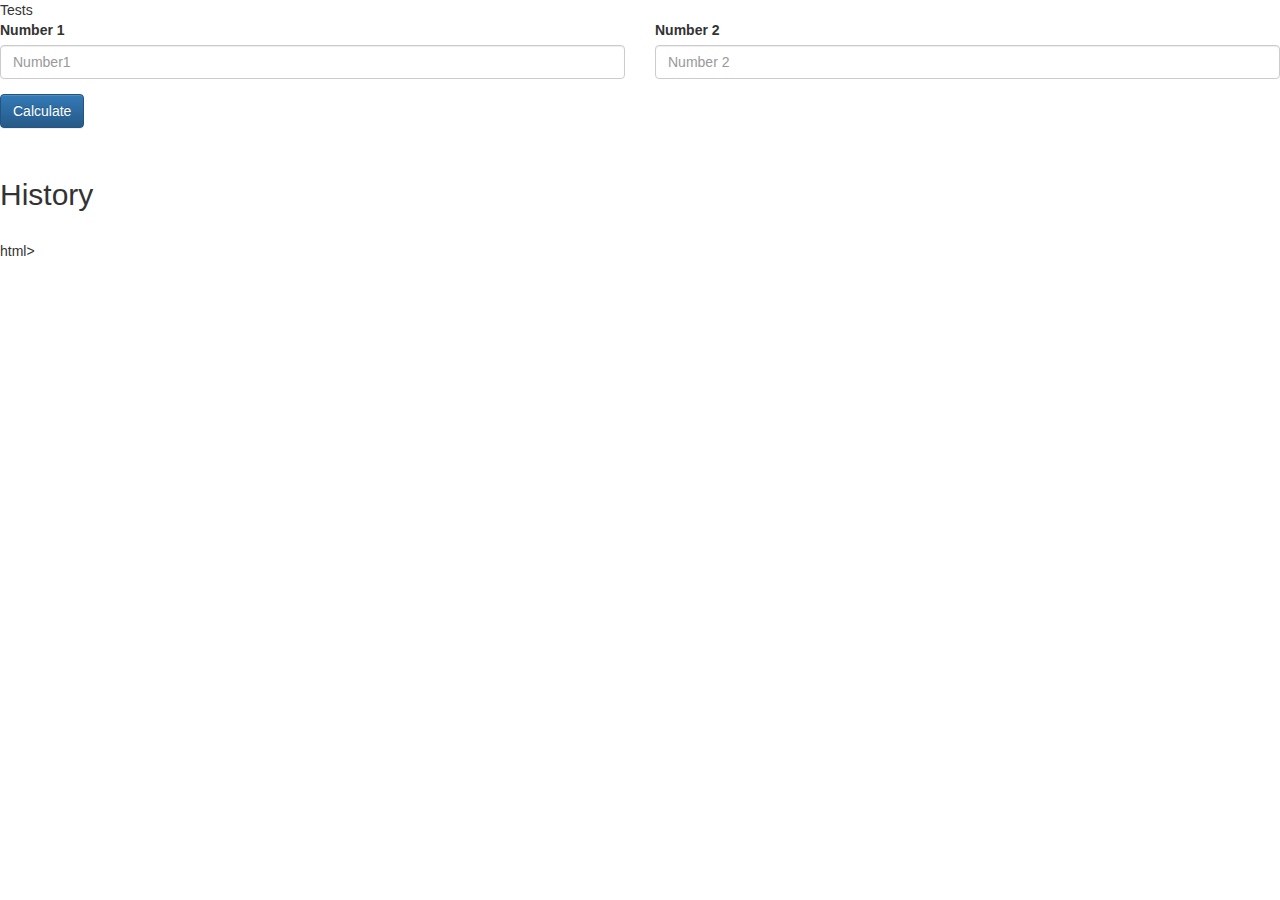
<file: src/main/resources/templates/index.html>
<!DOCTYPE html>
<html xmlns:th="http://www.thymeleaf.org">
<head>
    <meta charset="utf-8">
    <meta http-equiv="x-ua-compatible" content="ie=edge">
    <title>Final project</title>
    <meta name="viewport" content="width=device-width, initial-scale=1">
    <!-- Latest compiled and minified CSS -->
    <link rel="stylesheet" href="https://cdn.jsdelivr.net/npm/bootstrap@3.4.1/dist/css/bootstrap.min.css" integrity="sha384-HSMxcRTRxnN+Bdg0JdbxYKrThecOKuH5zCYotlSAcp1+c8xmyTe9GYg1l9a69psu" crossorigin="anonymous">

    <!-- Optional theme -->
    <link rel="stylesheet" href="https://cdn.jsdelivr.net/npm/bootstrap@3.4.1/dist/css/bootstrap-theme.min.css" integrity="sha384-6pzBo3FDv/PJ8r2KRkGHifhEocL+1X2rVCTTkUfGk7/0pbek5mMa1upzvWbrUbOZ" crossorigin="anonymous">

    <!-- Latest compiled and minified JavaScript -->
    <script src="https://cdn.jsdelivr.net/npm/bootstrap@3.4.1/dist/js/bootstrap.min.js" integrity="sha384-aJ21OjlMXNL5UyIl/XNwTMqvzeRMZH2w8c5cRVpzpU8Y5bApTppSuUkhZXN0VxHd" crossorigin="anonymous"></script>
</head>
<body>
Tests

<form action="#" th:action="@{/sum}" th:object="${numberForm}" method="post">
    <div class="row">
        <div class="form-group col-md-6">
            <label for="number1" class="col-form-label">Number 1</label>
            <input type="number" th:field="*{number1}" class="form-control" id="number1" placeholder="Number1">
            <span th:if="${#fields.hasErrors('number1')}" th:errors="*{number1}" class="text-danger"></span>
        </div>
        <div class="form-group col-md-6">
            <label for="number2" class="col-form-label">Number 2</label>
            <input type="number" th:field="*{number2}" class="form-control" id="number2" name="number2" placeholder="Number 2">
            <span th:if="${#fields.hasErrors('number2')}" th:errors="*{number2}" class="text-danger"></span>
        </div>
    </div>
    <div class="row">
        <div class="col-md-6 mt-5">
            <input type="submit" class="btn btn-primary" value="Calculate">
        </div>
    </div>
</form>

<h6 th:text="${sum}"></h6>

<br/>
<h2>History</h2>
<div th:each="h : ${history}">
    <h6 th:text="${h.sum}"></h6>
</div>
<br/>

</body>
</html>html>
</file>
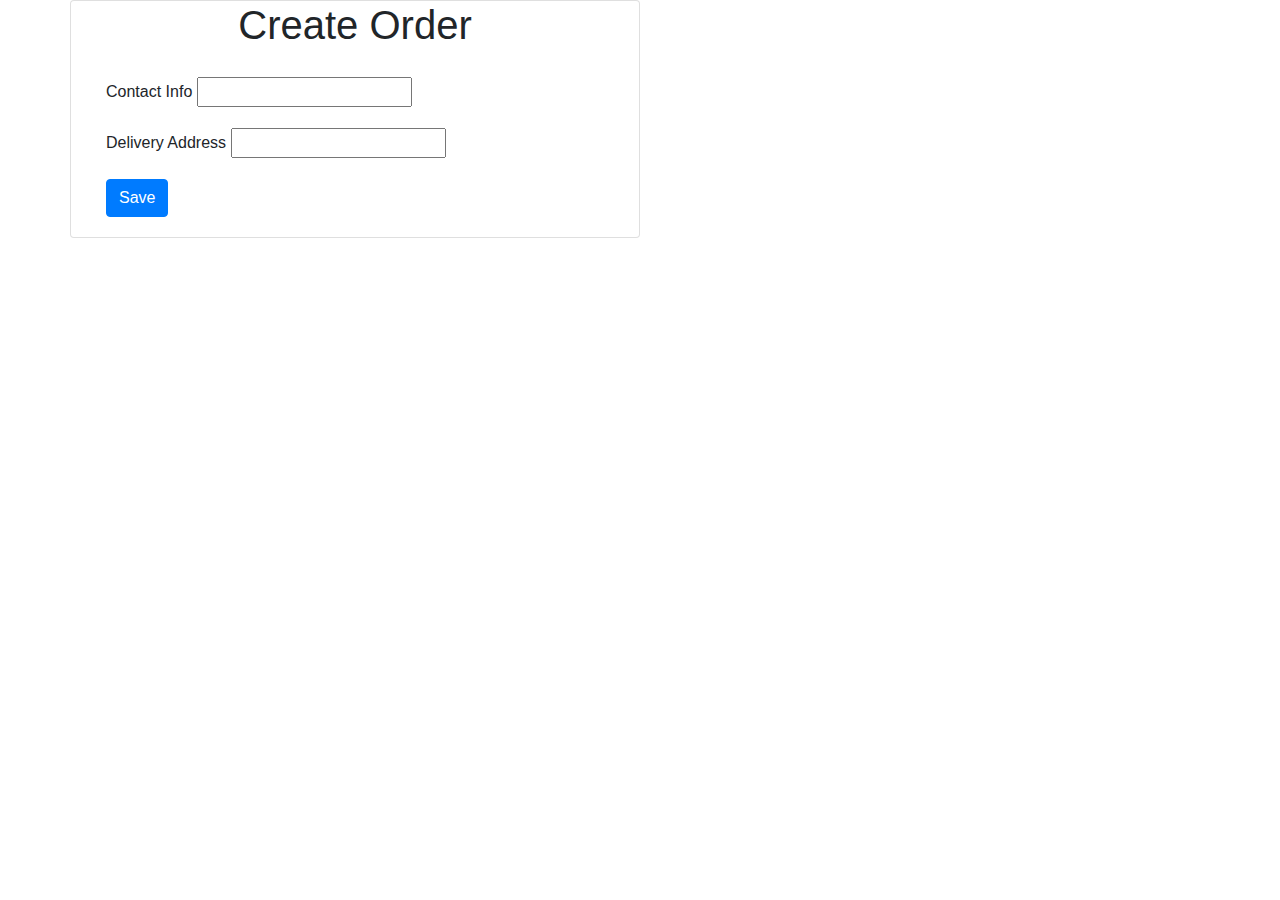
<file: src/main/resources/templates/addOrder.html>
<!DOCTYPE html>
<html lang="en" xmlns:th="http://www.thymeleaf.org">
<head>
    <meta charset="UTF-8">
    <title>Add Product</title>

    <link rel="stylesheet"
          href="https://cdn.jsdelivr.net/npm/bootstrap@4.0.0/dist/css/bootstrap.min.css"
          integrity="sha384-Gn5384xqQ1aoWXA+058RXPxPg6fy4IWvTNh0E263XmFcJlSAwiGgFAW/dAiS6JXm"
          crossorigin="anonymous">

</head>
<body>

<div Class="container">
    <div class="row">
        <div class="col-lg-6 col-md-6 col-sm-6 justify-content-centre card">
            <h1 class="text-center">Create Order</h1>
            <div class="card-body">
                <form method="post" th:action="@{/orders/create}" th:object="${order}" >
                    <div class="form-group">
                        <label>Contact Info</label>
                        <input type="text" th:field="*{contactInfo}">
                        <span th:if="${#fields.hasErrors('contactInfo')}" th:errors="*{contactInfo}" class="text-danger"></span>
                    </div>

                    <div class="form-group">
                        <label>Delivery Address</label>
                        <input type="text" th:field="*{deliveryAddress}">
                        <span th:if="${#fields.hasErrors('deliveryAddress')}" th:errors="*{deliveryAddress}" class="text-danger"></span>

                    </div>

                    <div class="box-footer">
                        <button type="submit" class="btn btn-primary">
                            Save
                        </button>

                    </div>

                </form>

            </div>

        </div>


    </div>

</div>


</body>
</html>
</file>
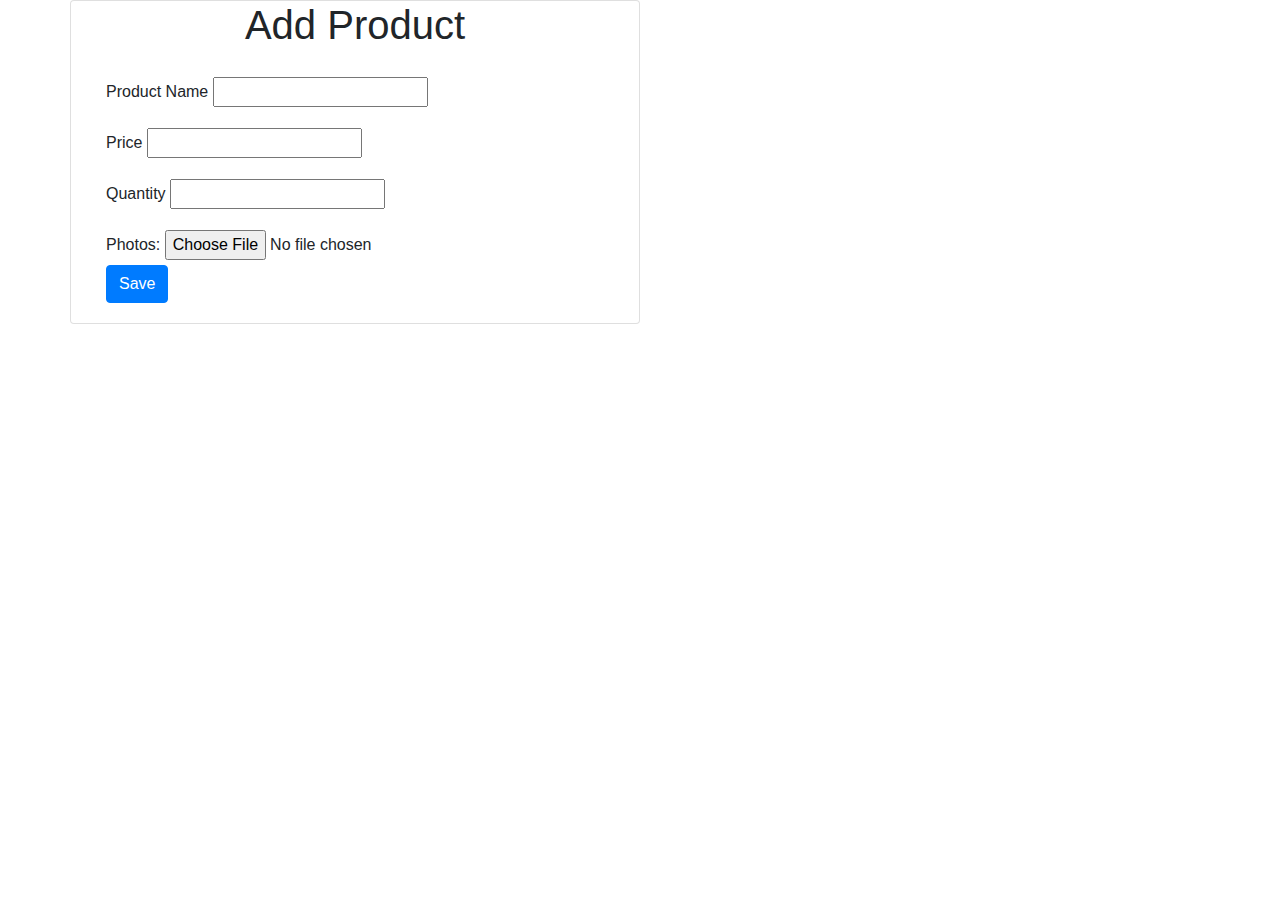
<file: src/main/resources/templates/addProduct.html>
<!DOCTYPE html>
<html lang="en" xmlns:th="http://www.thymeleaf.org">
<head>
    <meta charset="UTF-8">
    <title>Add Product</title>

    <link rel="stylesheet"
          href="https://cdn.jsdelivr.net/npm/bootstrap@4.0.0/dist/css/bootstrap.min.css"
          integrity="sha384-Gn5384xqQ1aoWXA+058RXPxPg6fy4IWvTNh0E263XmFcJlSAwiGgFAW/dAiS6JXm"
          crossorigin="anonymous">

</head>
<body>

    <div Class="container">
        <div class="row">
            <div class="col-lg-6 col-md-6 col-sm-6 justify-content-centre card">
                <h1 class="text-center">Add Product</h1>
                <div class="card-body">
                    <form method="post" th:action="@{/products/add}" th:object="${product}" enctype="multipart/form-data">
                        <div class="form-group">
                            <label>Product Name</label>
                            <input type="text" th:field="*{productName}">
                            <span th:if="${#fields.hasErrors('productName')}" th:errors="*{productName}" class="text-danger"></span>
                        </div>

                        <div class="form-group">
                            <label>Price</label>
                            <input type="text" th:field="*{price}">
                            <span th:if="${#fields.hasErrors('price')}" th:errors="*{price}" class="text-danger"></span>



                        </div>

                        <div class="form-group">
                            <label>Quantity</label>
                            <input th:field="*{quantity}">
                            <span th:if="${#fields.hasErrors('quantity')}" th:errors="*{quantity}" class="text-danger"></span>
                        </div>

                        <div>
                            <label>Photos: </label>
                            <input type="file" name="image" accept="image/png, image/jpeg">

                        </div>

                        <div class="box-footer">
                            <button type="submit" class="btn btn-primary">
                                Save
                            </button>

                        </div>

                    </form>

                </div>

            </div>


        </div>

    </div>


</body>
</html>
</file>
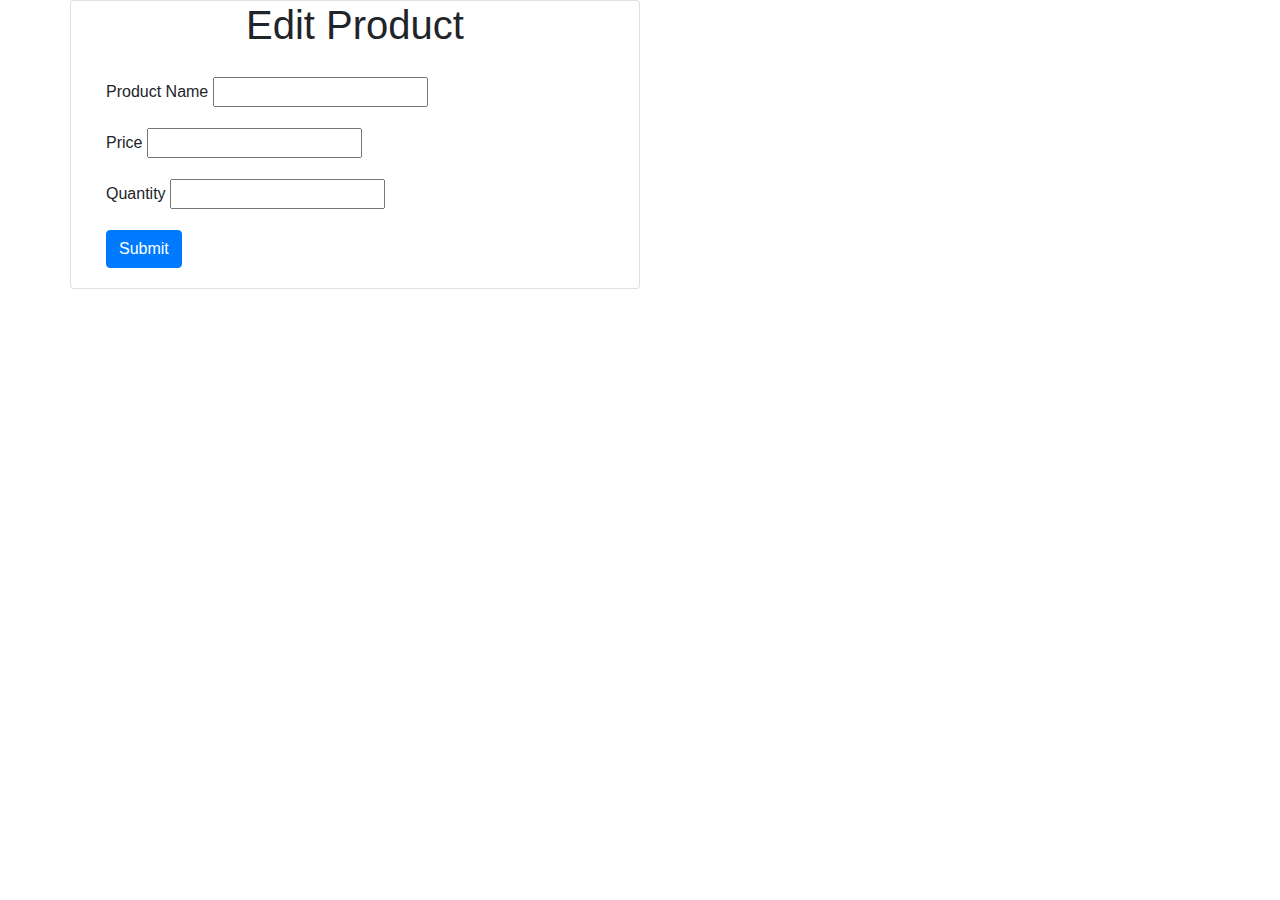
<file: src/main/resources/templates/editProduct.html>
<!DOCTYPE html>
<html lang="en" xmlns:th="http://www.thymeleaf.org">
<head>
    <meta charset="UTF-8">
    <title>Edit Product</title>

    <link rel="stylesheet"
          href="https://cdn.jsdelivr.net/npm/bootstrap@4.0.0/dist/css/bootstrap.min.css"
          integrity="sha384-Gn5384xqQ1aoWXA+058RXPxPg6fy4IWvTNh0E263XmFcJlSAwiGgFAW/dAiS6JXm"
          crossorigin="anonymous">

</head>
<body>

<div Class="container">
    <div class="row">
        <div class="col-lg-6 col-md-6 col-sm-6 justify-content-centre card">
            <h1 class="text-center">Edit Product</h1>
            <div class="card-body">
                <form th:method="post" th:action="@{/products/edit}" th:object="${product}">
                    <input type="hidden" th:field="*{id}" id="id">

                    <div class="form-group">
                        <label>Product Name</label>
                        <input type="text" th:field="*{productName}">
                        <span th:if="${#fields.hasErrors('productName')}" th:errors="*{productName}" class="text-danger"></span>
                    </div>

                    <div class="form-group">
                        <label>Price</label>
                        <input type="text" th:field="*{price}">
                        <span th:if="${#fields.hasErrors('price')}" th:errors="*{price}" class="text-danger"></span>

                    </div>

                    <div class="form-group">
                        <label>Quantity</label>
                        <input th:field="*{quantity}">
                        <span th:if="${#fields.hasErrors('quantity')}" th:errors="*{quantity}" class="text-danger"></span>
                    </div>

                    <div class="box-footer">
                        <button type="submit" class="btn btn-primary">
                            Submit
                        </button>

                    </div>

                </form>

            </div>

        </div>


    </div>

</div>


</body>
</html>
</file>
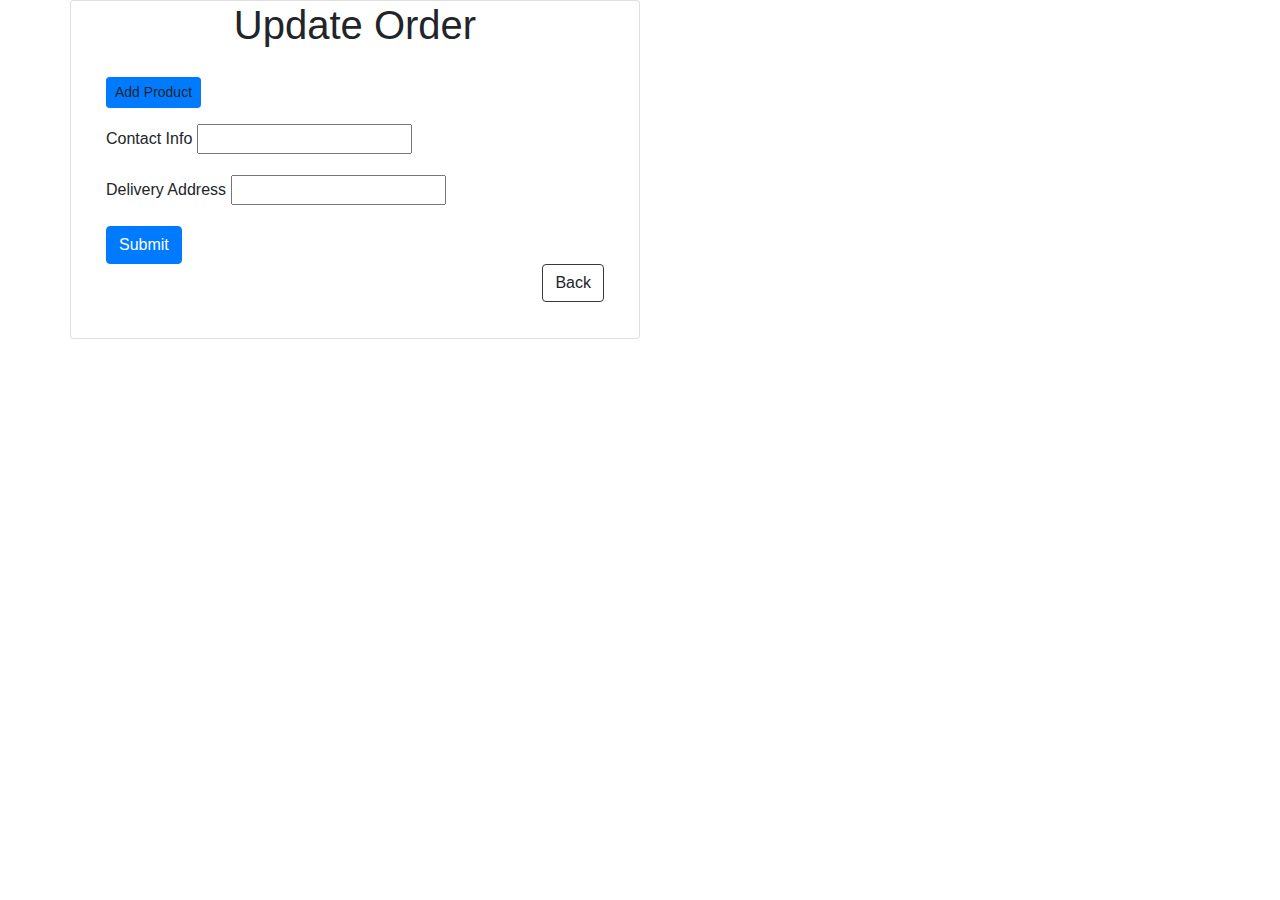
<file: src/main/resources/templates/updateOrder.html>
<!DOCTYPE html>
<html lang="en" xmlns:th="http://www.thymeleaf.org">
<head>
    <meta charset="UTF-8">
    <title>Edit Product</title>

    <link rel="stylesheet"
          href="https://cdn.jsdelivr.net/npm/bootstrap@4.0.0/dist/css/bootstrap.min.css"
          integrity="sha384-Gn5384xqQ1aoWXA+058RXPxPg6fy4IWvTNh0E263XmFcJlSAwiGgFAW/dAiS6JXm"
          crossorigin="anonymous">

</head>
<body>



<div Class="container">
    <div class="row">
        <div class="col-lg-6 col-md-6 col-sm-6 justify-content-centre card">
            <h1 class="text-center">Update Order</h1>
            <div class="card-body">
                <form th:method="post" th:action="@{/orders/update}" th:object="${order}">
                    <input type="hidden" th:field="*{id}" id="id">

                    <div class="row">
                        <div class="col-lg-3">
                            <a th:href="@{/orders/{orderId}/addProduct/1(orderId=${order.id})}" class="btn btn-primary btn-sm mb-3"> Add Product</a>
                        </div>
                    </div>

                    <div class="form-group">
                        <label>Contact Info</label>
                        <input type="text" th:field="*{contactInfo}">
                        <span th:if="${#fields.hasErrors('contactInfo')}" th:errors="*{contactInfo}" class="text-danger"></span>
                    </div>

                    <div class="form-group">
                        <label>Delivery Address</label>
                        <input type="text" th:field="*{deliveryAddress}">
                        <span th:if="${#fields.hasErrors('deliveryAddress')}" th:errors="*{deliveryAddress}" class="text-danger"></span>

                    </div>



                    <div class="box-footer">
                        <button type="submit" class="btn btn-primary">
                            Submit
                        </button>

                    </div>

                    <p align="right">
                        <a class="btn btn-outline-dark" type="button"  th:href="@{/orders/all}">Back</a>
                    </p>

                </form>

            </div>

        </div>


    </div>

</div>


</body>
</html>
</file>
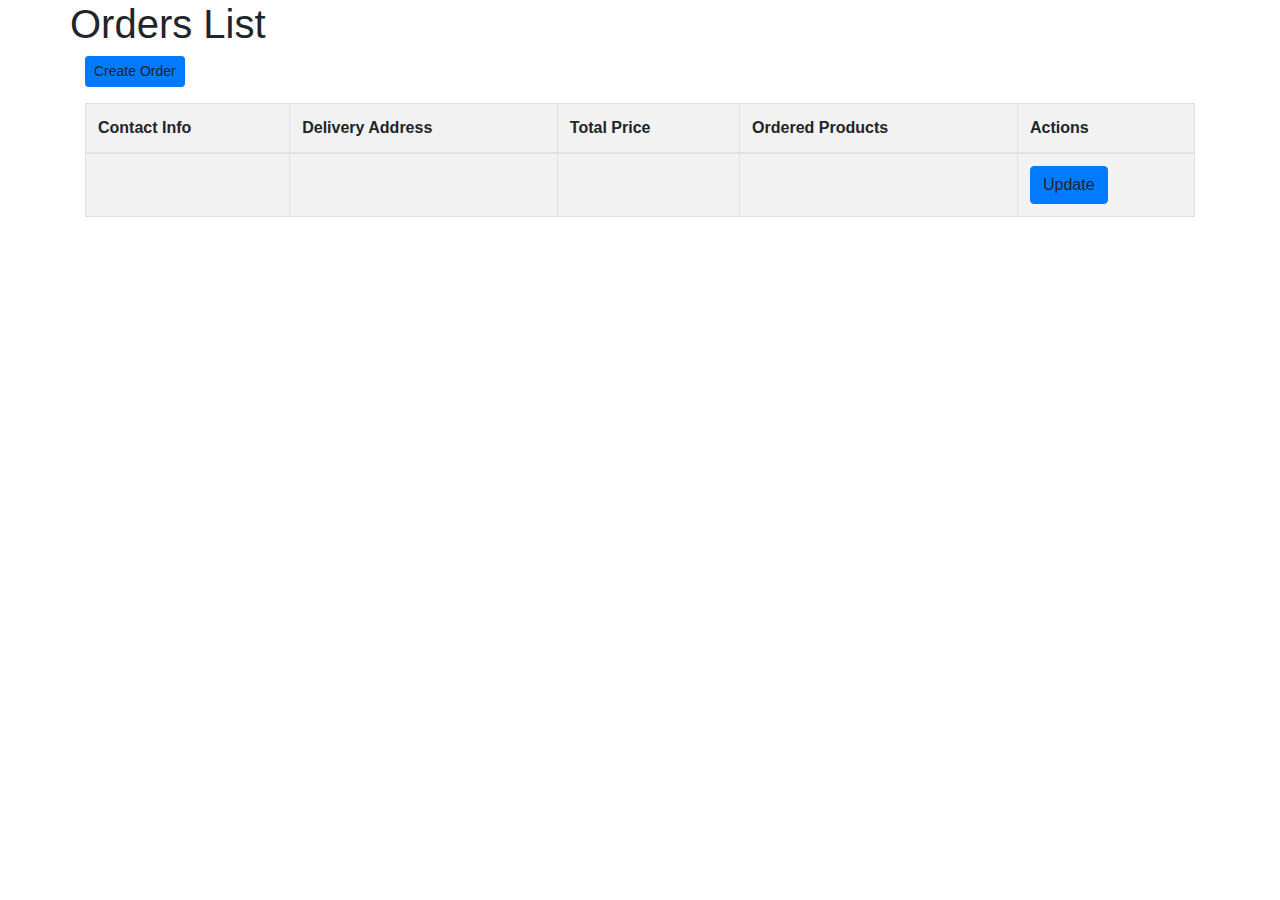
<file: src/main/resources/templates/viewAllOrders.html>
<!DOCTYPE html>
<html lang="en" xmlns:th="http://www.thymeleaf.org">
<head>
    <meta charset="UTF-8">
    <title>Products</title>
    <link rel="stylesheet"
          href="https://cdn.jsdelivr.net/npm/bootstrap@4.0.0/dist/css/bootstrap.min.css"
          integrity="sha384-Gn5384xqQ1aoWXA+058RXPxPg6fy4IWvTNh0E263XmFcJlSAwiGgFAW/dAiS6JXm"
          crossorigin="anonymous">
</head>
<body>

<div class="container">
    <div class="row">
        <h1>Orders List</h1>

    </div>


    <div class="row">
        <div class="col-lg-3">
            <a th:href="@{/orders/create}" class="btn btn-primary btn-sm mb-3"> Create Order</a>
        </div>

    </div>

    <table class="table table-striped table-bordered">
        <thread class = "table-dark">
            <tr>
                <th> Contact Info</th>
                <th> Delivery Address</th>
                <th> Total Price</th>
                <th> Ordered Products</th>

                <th> Actions</th>
            </tr>
        </thread>

        <tbody>
        <tr th:each="order: ${orders}">
            <td th:text="${order.contactInfo}"></td>
            <td th:text="${order.deliveryAddress}"></td>
            <td th:text="${order.totalPrice}"></td>
            <td th:text="${order.orderedItems}"></td>

            <td>
                <a class="btn btn-primary" th:href="@{/orders/update/{id}(id=${order.id})}">Update</a>

            </td>
        </tr>
        </tbody>
    </table>

</div>
</file>
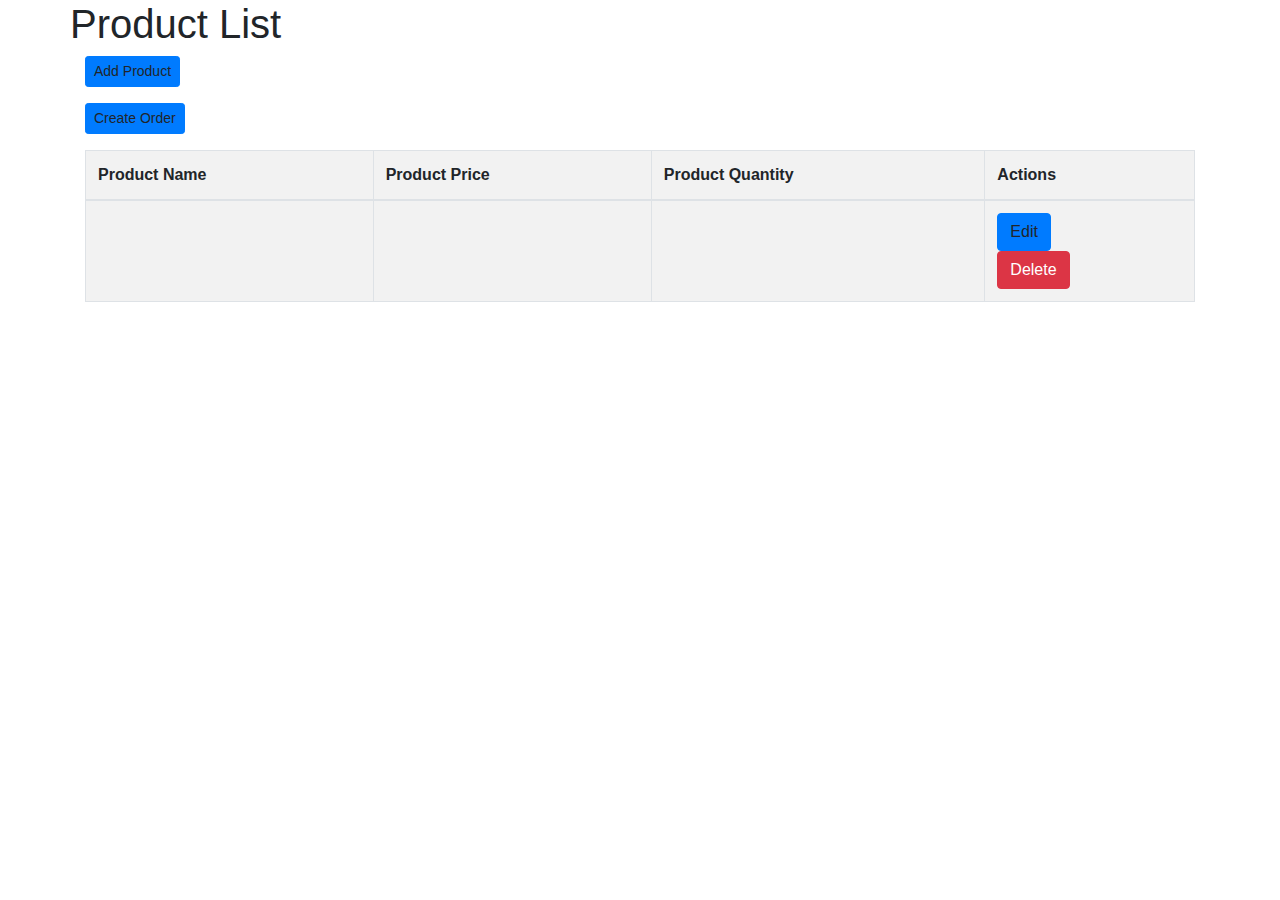
<file: src/main/resources/templates/viewProducts.html>
<!DOCTYPE html>
<html lang="en" xmlns:th="http://www.thymeleaf.org">
<head>
    <meta charset="UTF-8">
    <title>Products</title>
    <link rel="stylesheet"
          href="https://cdn.jsdelivr.net/npm/bootstrap@4.0.0/dist/css/bootstrap.min.css"
          integrity="sha384-Gn5384xqQ1aoWXA+058RXPxPg6fy4IWvTNh0E263XmFcJlSAwiGgFAW/dAiS6JXm"
          crossorigin="anonymous">
</head>
<body>

<div class="container">
    <div class="row">
        <h1>Product List</h1>

    </div>

    <div class="row">
        <div class="col-lg-3">
            <a th:href="@{/products/add}" class="btn btn-primary btn-sm mb-3"> Add Product</a>
        </div>

    </div>

    <div class="row">
        <div class="col-lg-3">
            <a th:href="@{/orders/create}" class="btn btn-primary btn-sm mb-3"> Create Order</a>
        </div>

    </div>

    <table class="table table-striped table-bordered">
        <thread class = "table-dark">
            <tr>
                <th> Product Name</th>
                <th> Product Price</th>
                <th> Product Quantity</th>
                <th> Actions</th>
            </tr>
        </thread>

        <tbody>
        <tr th:each="product: ${products}">
            <td th:text="${product.productName}"></td>
            <td th:text="${product.price}"></td>
            <td th:text="${product.quantity}"></td>
            <td>
                <a class="btn btn-primary" th:href="@{/products/edit/{productId}(productId=${product.id})}">Edit</a>

                <form action="#" th:action="@{'/products/delete/{id}'(id=${product.id})}"
                      onclick="return confirm('Are you sure you want to Delete?');" th:method="delete" >
                    <input type="hidden" name="_method" value="delete" />
                    <button type="submit" id="submitButton" class="btn btn-danger">Delete</button>
                </form>

            </td>
        </tr>
        </tbody>
    </table>

</div>

</body>
</html>
</file>
